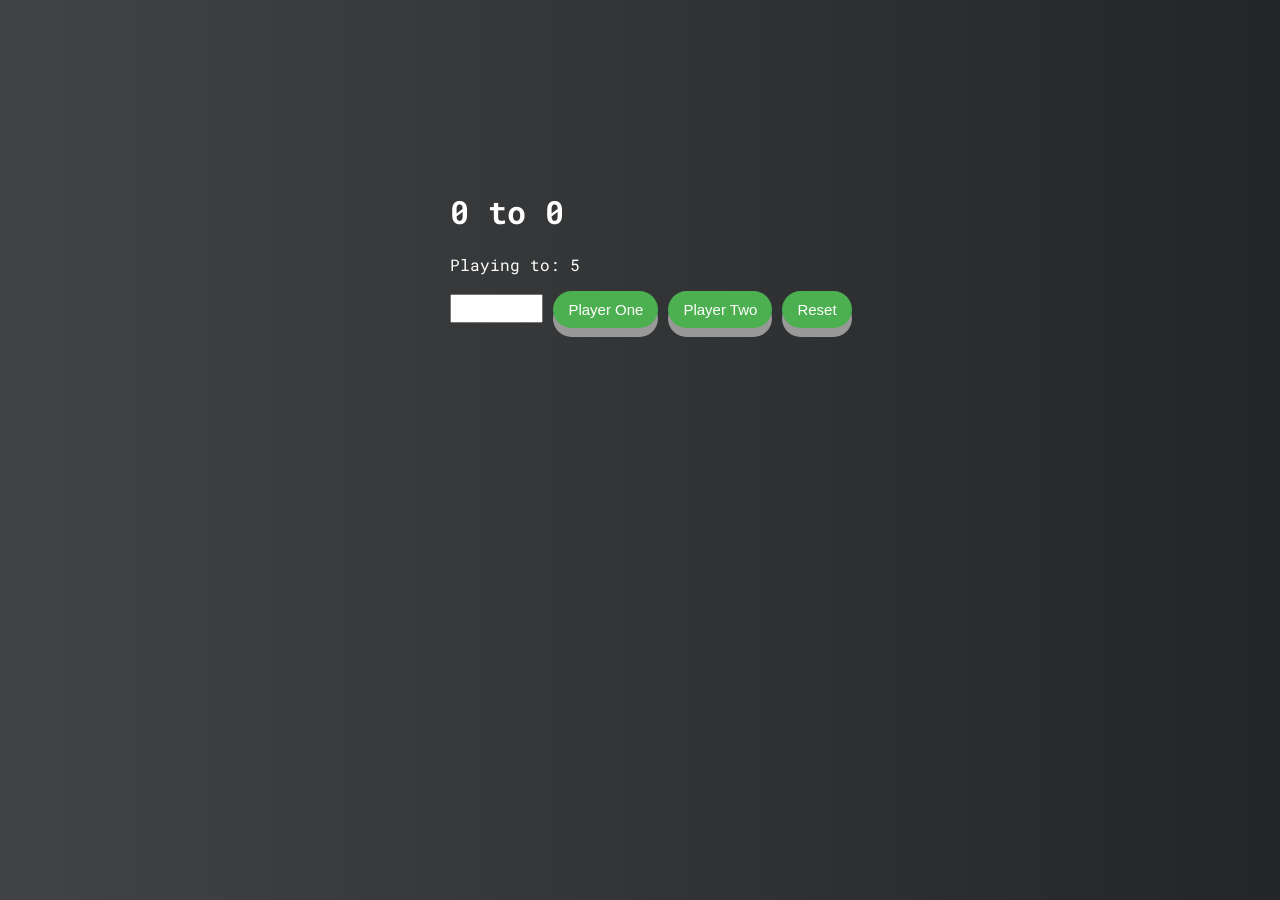
<file: index.html>
<!DOCTYPE html>
<html>
<head>
	<title>Score keeper</title>
	<link rel="stylesheet" type="text/css" href="style.css">
	<link href="https://fonts.googleapis.com/css?family=Roboto+Mono" rel="stylesheet">
</head>
<body>
	<div class="container">
		<h1><span id="p1Display">0</span> to <span id="p2Display">0</span></h1>
		<p>Playing to: <span>5</span></p>
		<input type="number" min="0" max="100">
		<button id="p1">Player One</button>
		<button id="p2">Player Two</button>
		<button id="reset">Reset</button>
	</div>
<script type="text/javascript" src="script.js"></script>
</body>
</html>
</file>
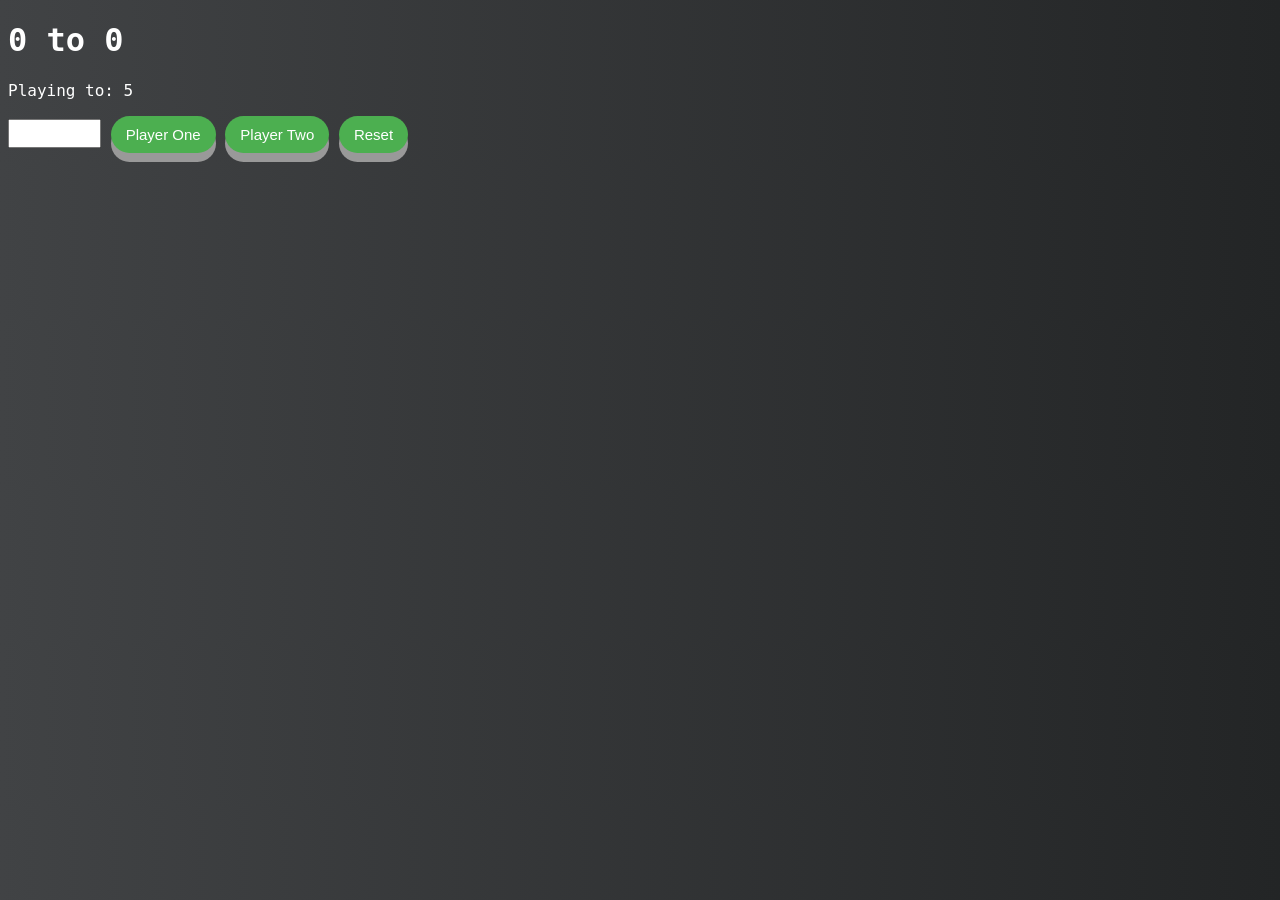
<file: score.html>
<!DOCTYPE html>
<html>
<head>
	<title>Score keeper</title>
	<link rel="stylesheet" type="text/css" href="style.css">
</head>
<body>
	<h1><span id="p1Display">0</span> to <span id="p2Display">0</span></h1>
	<p>Playing to: <span>5</span></p>
	<input type="number">
	<button id="p1">Player One</button>
	<button id="p2">Player Two</button>
	<button id="reset">Reset</button>
<script type="text/javascript" src="script.js"></script>
</body>
</html>
</file>
<file: style.css>
.winner {
	color: red;
}
body {
	background: #232526;  /* fallback for old browsers */
	background: -webkit-linear-gradient(to right, #414345, #232526);  /* Chrome 10-25, Safari 5.1-6 */
	background: linear-gradient(to right, #414345, #232526); /* W3C, IE 10+/ Edge, Firefox 16+, Chrome 26+, Opera 12+, Safari 7+ */
	font-family: 'Roboto Mono', monospace;
	color: white;
}

.container {
	margin-left: 35%;
	margin-top: 15%;
}

input {
	width: 85px;
	font-size: 20px;
}

button{
	padding: 10px 15px;
  font-size: 15px;
  text-align: center;
  cursor: pointer;
  outline: none;
  color: #fff;
  background-color: #4CAF50;
  border: none;
  border-radius: 50px;
  box-shadow: 0 9px #999;
}
</file>
